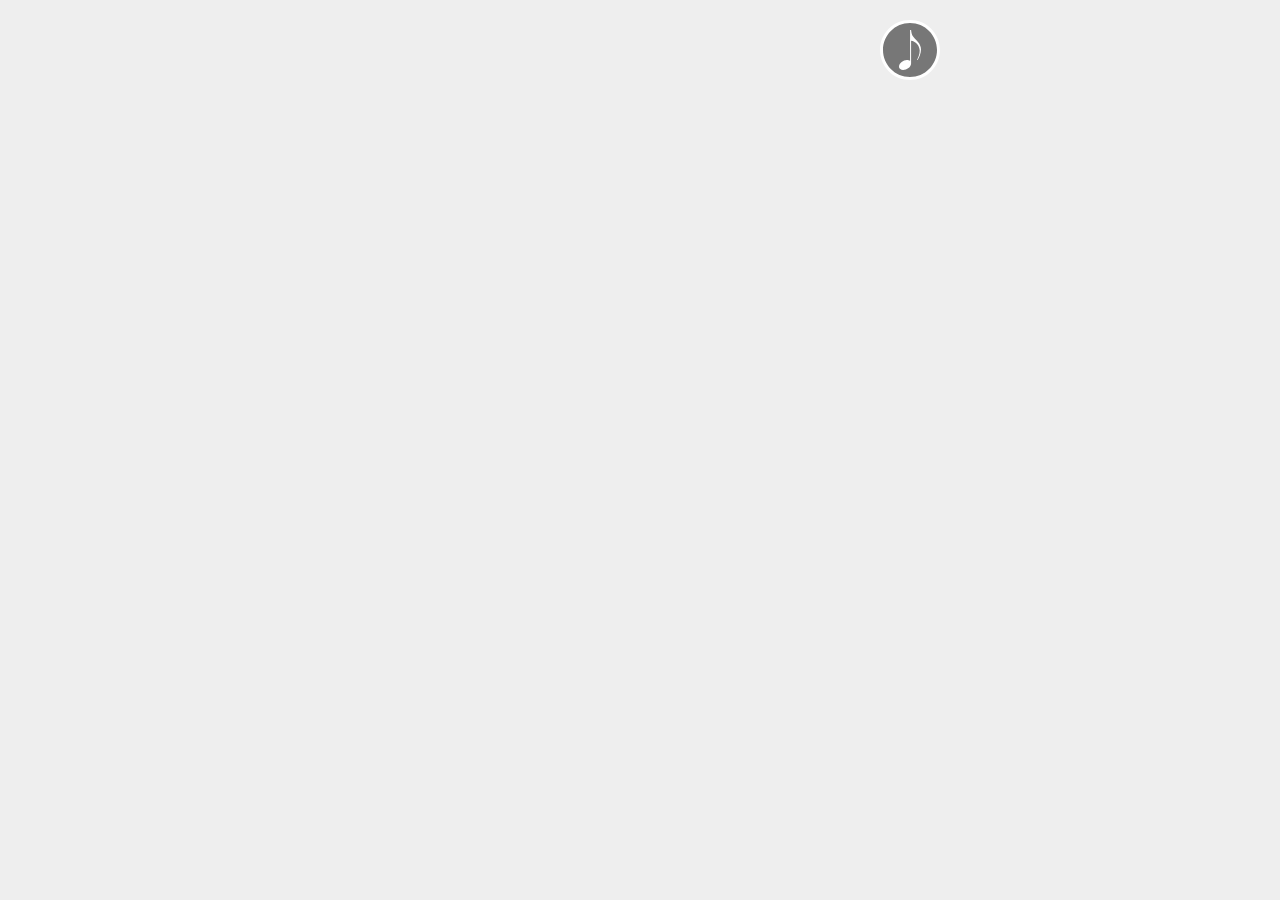
<file: 移动端.html>
<!DOCTYPE html>
<html lang="en">
<head>
    <meta charset="UTF-8">
    <meta name="viewport"
          content="width=device-width, user-scalable=no, initial-scale=1.0, maximum-scale=1.0, minimum-scale=1.0">
    <title>张秀强移动端简历</title>
    <link rel="stylesheet" type="text/css" charset="utf-8" href="css/reset.min.css">
    <link charset="utf-8" type="text/css" rel="stylesheet" href="css/swiper.min.css"/>
    <link charset="utf-8" type="text/css" rel="stylesheet" href="css/jianli.css"/>
</head>
<body>
<section class="main" id="main">
    <div class="music" id="music">
        <audio id="musicAudio" src="js/beyond.mp3" preload="none" loop></audio>
    </div>
    <div class="swiper-container">
        <div class="swiper-wrapper">
            <div class="swiper-slide slide1">
                <img class="picture1" src="img/1.jpg" alt="">
                <div class="con">
                    <img class="picture2" src="img/2.png" alt="">
                    <img class="picture3" src="img/3.png" alt="">
                    <img class="picture4" src="img/4.png" alt="">
                    <img class="picture5" src="img/5.png" alt="">
                    <img class="picture6" src="img/6.png" alt="">
                    <img class="picture_1" src="img/ge.png" alt="">
                    <img class="picture_2" src="img/ren.png" alt="">
                    <img class="picture_3" src="img/jian.png" alt="">
                    <img class="picture_4" src="img/li.png" alt="">
                    <div class="bottom">
                        <div class="bot">
                            <div class="pre">
                                <div class="pre1"></div>
                                <div class="pre2"></div>
                            </div>
                        </div>
                    </div>
                </div>
            </div>
            <div class="swiper-slide">
                <div class="con2">
                    <div class="num1"></div>
                    <ul class="area">
                        <li class="num2">
                            <p>基本信息</p>
                            <p>essential information</p>
                            <p>姓名：张秀强</p>
                            <p>性别：男</p>
                            <p>年龄：23岁</p>
                            <p>手机：13511034063</p>
                            <p>QQ：729195463</p>
                            <p>地址：北京市昌平区</p>
                            <img class="picture_5" src="img/7.png" alt="">
                            <img class="picture_6" src="img/8.png" alt="">
                        </li>
                    </ul>
                    <div class="bottom">
                        <div class="bot">
                            <div class="pre">
                                <div class="pre1"></div>
                                <div class="pre2"></div>
                            </div>
                        </div>
                    </div>
                </div>
            </div>
            <div class="swiper-slide">
                <div class="con3">
                    <img src="img/2.png" alt="">
                    <div class="box">
                        <p>求职意向</p>
                        <span>job intension</span>
                        <img src="img/8.png" alt="">
                    </div>
                    <div class="svg">
                        <svg xmlns="http://www.w3.org/2000/svg"  version="1.1" id="4160313055" x="0px" y="0px" width="100%" height="100%" viewBox="0 0 500 500.008" enable-background="new 0 0 500 500.008" xml:space="preserve" preserveAspectRatio="none" class="element svg-element">
<path id="db" fill="#08A1EF" d="M500,250c-138.069,0-250,111.933-250,250.008C250,361.935,138.071,250,0,250  c138.064,0,250-111.928,250-250C250,138.073,361.931,250,500,250z" style="fill: rgb(3, 3, 3);"></path>
</svg>
                        <svg xmlns="http://www.w3.org/2000/svg"  version="1.1" id="4160313055" x="0px" y="0px" width="100%" height="100%" viewBox="0 0 500 500.008" enable-background="new 0 0 500 500.008" xml:space="preserve" preserveAspectRatio="none" class="element svg-element">
<path id="db" fill="#08A1EF" d="M500,250c-138.069,0-250,111.933-250,250.008C250,361.935,138.071,250,0,250  c138.064,0,250-111.928,250-250C250,138.073,361.931,250,500,250z" style="fill: rgb(3, 3, 3);"></path>
</svg>
                        <svg xmlns="http://www.w3.org/2000/svg" version="1.1" id="4160313055" x="0px" y="0px" width="100%" height="100%" viewBox="0 0 500 500.008" enable-background="new 0 0 500 500.008" xml:space="preserve" preserveAspectRatio="none" class="element svg-element">
<path id="db" fill="#08A1EF" d="M500,250c-138.069,0-250,111.933-250,250.008C250,361.935,138.071,250,0,250  c138.064,0,250-111.928,250-250C250,138.073,361.931,250,500,250z" style="fill: rgb(3, 3, 3);"></path>
</svg>               <div class="long" ></div>
                        <div class="cont">
                            <h2>web前端开发</h2>
                            <h2>全栈工程师</h2>
                            <img class="picture_a" src="img/11.png" alt="">
                            <img class="picture_b" src="img/11.png" alt="">
                        </div>
                    </div>
                    <div class="bottom">
                        <div class="bot">
                            <div class="pre">
                                <div class="pre1"></div>
                                <div class="pre2"></div>
                            </div>
                        </div>
                    </div>
                </div>
            </div>
            <div class="swiper-slide">
                <div class="con4">
                    <div class="box2">
                        <div class="son1">
                            <span>掌握技能</span>
                            <img class="picture1_c" src="img/9.png" alt="">
                            <img class="picture1_d" src="img/10.png" alt="">
                        </div>
                        <div class="skill">
                         <span>熟练运用angularJS处理移动端的模块开发、
                                模块组件化、
                                了解双绑的背后实现、
                                熟练的指令编写</span>
                            <span>
                                深刻理解Web标准
                                        熟练运用html标签
                                熟悉xml及xhtml标记语言
                                    掌握html5如SVG，localstorage新特性
                            </span>
                            <span>熟练运用css及css3新属性
                              注重浏览器兼容性
                            掌握bootstrap框架及源码的实现
                            掌握css预编译器Less及Sass</span>
                            <span>掌握jQuery
掌握原生JS的编程，以及node
注重JavaScript性能优化</span>
                        </div>
                        <div class="bottom">
                            <div class="bot">
                                <div class="pre">
                                    <div class="pre1"></div>
                                    <div class="pre2"></div>
                                </div>
                            </div>
                        </div>
                    </div>
                </div>
            </div>
            <div class="swiper-slide">
                <div class="con5">
                    <div class="son2" >
                       <span>自我评价 </span>
                        <p>self-assessment</p>
                        <img class="picture_e" src="img/9.png" alt="">
                        <img class="picture_f" src="img/12.png" alt="">
                        <div class="chlid">
                            <img src="img/111.png" alt="">
                            <img src="img/111.png" alt="">
                            <img src="img/111.png" alt="">
                            <img src="img/111.png" alt="">
                            <img src="img/111.png" alt="">
                        </div>
                        <div class="child2">
                            <div>开朗</div>
                            <div>热心</div>
                            <div>反应快</div>
                            <div>学习能力强</div>
                            <div>能吃苦</div>
                        </div>
                    </div>
                    <div class="bottom">
                        <div class="bot">
                            <div class="pre">
                                <div class="pre1"></div>
                                <div class="pre2"></div>
                            </div>
                        </div>
                    </div>
                </div>
            </div>
            <div class="swiper-slide">
                <div class="con6">
                    <div class="son3">
                        <div class="child3">
                       <div class="shua"></div>
                        <span>如果您需要我、请以以下方式联系</span>
                        </div>
                        <div class="child4">
                            <div>

                            </div>
                          <p> QQ/微信:729195463</p>
                            <p>TEL:13511034063</p>
                                <p>欢迎收看</p>
                                  <p>谢谢</p>
                        </div>
                        <div class="bottom">
                            <div class="bot">
                                <div class="pre">
                                    <div class="pre1"></div>
                                    <div class="pre2"></div>
                                </div>
                            </div>
                        </div>
                    </div>
                </div>
            </div>
        </div>
    </div>
</section>
<script charset="utf-8" type="text/javascript" src="js/swiper.min.js"></script>
<script charset="utf-8" type="text/javascript" src="js/jianli.js"></script>
</body>
</html>
</file>
<file: css/jianli.css>
html,
body {
    width: 100%;
    height: 100%;
    background: #EEE;
    overflow: hidden;
}

html {
    font-size: 100px;
}

.swiper-container,
.swiper-wrapper,
.swiper-slide {
    width: 100%;
    height: 100%;
}

.main {
    position: relative;
    margin: 0 auto;
    width: 100%;
    height: 100%;
    overflow: hidden;
}

.music {
    /*display: none;*/
    position: absolute;
    top: .2rem;
    right: .2rem;
    z-index: 1000;
    width: .6rem;
    height: .6rem;
    background: url("../img/normalmusic.svg") no-repeat;
    background-size: 100% 100%;
}

.music audio {
    display: none;
}

.music.move {
    -webkit-animation: musicMove .5s linear 0s infinite both;
    animation: musicMove .5s linear 0s infinite both;
}


.main .swiper-container .swiper-wrapper .slide1 img {
    position: absolute;
    opacity: 0;
}

.main .swiper-container .swiper-wrapper .swiper-slide {
    position: relative;
}

.main .swiper-container .swiper-wrapper .swiper-slide .picture1 {
    width: 100%;
    height: 100%;
    position: absolute;
    z-index: 1;
    left: 0;
    top: 0;
}

.main .swiper-container .swiper-wrapper .swiper-slide .con {
    position: absolute;
    top: 0.82rem;
    left: 0;
    z-index: 3;
    width: 100%;
    height: 85.2%;
}

.main .swiper-container .swiper-wrapper .swiper-slide .con .picture2 {
    width: 100%;
    height: 100%;
}

.main .swiper-container .swiper-wrapper .swiper-slide .con .picture3 {
    position: absolute;
    width: 2.32rem;
    height: 5.04rem;
    left: -0.15rem;
    top: 1.06rem;
}

.main .swiper-container .swiper-wrapper .swiper-slide .con .picture4 {
    position: absolute;
    width: 2.02rem;
    height: 4.4rem;
    top: 1.2rem;
    left: 1.5rem;
}

.main .swiper-container .swiper-wrapper .swiper-slide .con .picture5 {
    position: absolute;
    width: 2.24rem;
    height: 4.86rem;
    top: 2rem;
    left: 2.8rem;
}

.main .swiper-container .swiper-wrapper .swiper-slide .con .picture6 {
    position: absolute;
    width: 2.08rem;
    height: 4.32rem;
    left: 4.4rem;
    top: 1.5rem;
}

.main .swiper-container .swiper-wrapper .swiper-slide .con .picture_1 {
    position: absolute;
    width: 0.92rem;
    height: 0.74rem;
    top: 2.7rem;
    left: 1rem;
}

.main .swiper-container .swiper-wrapper .swiper-slide .con .picture_2 {
    position: absolute;
    width: 0.84rem;
    height: 0.52rem;
    top: 3.6rem;
    left: 1.8rem;
}

.main .swiper-container .swiper-wrapper .swiper-slide .con .picture_3 {
    position: absolute;
    width: 0.68rem;
    height: 0.72rem;
    top: 3.3rem;
    left: 3.3rem;
}

.main .swiper-container .swiper-wrapper .swiper-slide .con .picture_4 {
    position: absolute;
    width: 0.8rem;
    height: 0.64rem;
    top: 4rem;
    left: 4.4rem;
}

.main .swiper-container .swiper-wrapper .swiper-slide .pre2, .pre1 {
    width: 0.28rem;
    height: 0.1rem;
    position: absolute;
    box-shadow: 0.02rem -0.02rem 0.02rem #646464;
    z-index: 50;
    border-radius: 2px;
    background-color: #fff;

}

.main .swiper-container .swiper-wrapper .swiper-slide .pre1 {
    left: 0.02rem;
    -webkit-transform: rotate(130deg);
    transform: rotate(130deg);
}

.main .swiper-container .swiper-wrapper .swiper-slide .con .bottom {
    opacity: 0;
    bottom: -0.4rem;
    position: absolute;
    width: 0.48rem;
    height: 0.28rem;
    left: 50%;
}

.main .swiper-container .swiper-wrapper .swiper-slide .pre2 {
    left: 0.12rem;
    -webkit-transform: rotate(50deg);
    transform: rotate(50deg);
}

.main .swiper-container .swiper-wrapper .swiper-slide .con2 {
    width: 100%;
    height: 100%;
    background-image: url("../img/1.jpg");
    background-size: 100% 100%;
    position: relative;
    overflow: hidden;
}

.main .swiper-container .swiper-wrapper .swiper-slide .con2 .area {
    margin-top: 0.8rem;
    top: 0;
    position: absolute;
    width: 6.4rem;
    height: 8.52%;
    /*background: red;*/
}

.main .swiper-container .swiper-wrapper .swiper-slide .con2 .num1{
    width: 100%;
    height: 85.2%;
    background: url(../img/2.png) no-repeat;
    background-size: 100% 100%;
    position: absolute;
    top: 0.82rem;
}

.main .swiper-container .swiper-wrapper .swiper-slide .con2 .area > li {
    color: #676767;
    line-height: 1;
    position: absolute;
    /* background: 0 0; */
    list-style: none !important;
    margin: 0 !important;
    padding: 0;
    -webkit-transition: padding .5s;
    -moz-transition: padding .5s;
    transition: padding .5s;
    min-height: 1px;
    min-width: 1px;
    width: 100%;
    -webkit-user-select: none;
}

.main .swiper-container .swiper-wrapper .swiper-slide .con2 .area .num2 {
    top: 1rem;
    left: 1.28rem;
    z-index: 5;
    opacity: 1;
    font-size: 0.32rem;
    color: rgb(103, 103, 103);
    transform: none;
    text-align: left;
    line-height: 1;
    box-shadow: rgba(0, 0, 0, 0.498039) 0 0 0;
    animation: fadeIn 1s ease 0.2s 1 both;
}

.main .swiper-container .swiper-wrapper .swiper-slide .con2 .area .num2 p {
    padding: 0.2rem;
}

.main .swiper-container .swiper-wrapper .swiper-slide .con2 .area .num2 p:nth-child(1) {
    font-size: 0.48rem;
    cursor: default;
    width: 3.08rem;
    height: 0.76rem;
    line-height: 0.76rem;
}

.main .swiper-container .swiper-wrapper .swiper-slide .con2 .area .num2 p:nth-child(2) {
    font-size: 0.24rem;
    cursor: default;
    width: 3.08rem;
    height: 0.76rem;
    padding: 0;
}

.main .swiper-container .swiper-wrapper .swiper-slide .con2 .area .num2 .picture_5 {
    width: 3.8rem;
    height: 2rem;
    top: -1rem;
    left: -1rem;
    position: absolute;
}

.main .swiper-container .swiper-wrapper .swiper-slide .con2 .area .num2 .picture_6 {
    width: 3.8rem;
    height: 2rem;
    bottom: -1rem;
    left: 0.5rem;
    position: absolute;
}

.main .swiper-container .swiper-wrapper .swiper-slide .con2 {
    opacity: 0;
}

.main .swiper-container .swiper-wrapper .swiper-slide .con2 .bottom {
    opacity: 0;
    bottom: 0.4rem;
    position: absolute;
    width: 0.48rem;
    height: 0.28rem;
    left: 50%;
}

.main .swiper-container .swiper-wrapper .swiper-slide .con3 {
    width: 100%;
    height: 100%;
    background: url("../img/1.jpg") no-repeat;
    background-size: 100% 100%;
    position: relative;
    color: rgb(103, 103, 103);
    opacity: 0;
}

.main .swiper-container .swiper-wrapper .swiper-slide .con3 > img {
    width: 100%;
    height: 85.5%;
    margin-top: 9.5%;
}

.main .swiper-container .swiper-wrapper .swiper-slide .con3 .box,.svg{
    position: absolute;
    left: 1.3rem;
    top: 0.82rem;
}

.main .swiper-container .swiper-wrapper .swiper-slide .con3 > div p {
    font-size: 0.48rem;
    cursor: default;
    width: 3.08rem;
    height: 0.76rem;
}

.main .swiper-container .swiper-wrapper .swiper-slide .con3 > div span {
    left: 1.5rem;
    font-size: 0.30rem;
}
.main .swiper-container .swiper-wrapper .swiper-slide .con3 .bottom {
    opacity: 0;
    bottom: 0.4rem;
    position: absolute;
    width: 0.48rem;
    height: 0.28rem;
    left: 50%;
}
.main .swiper-container .swiper-wrapper .swiper-slide .con3 > div img {
    position: absolute;
    left: 0;
    top: 9.5%;
    width: 2.96rem;
    height: 1.68rem;
}

.main .swiper-container .swiper-wrapper .swiper-slide .con3 .svg {
    padding: 30% 0;
    /*margin-bottom: 50%;*/
}

.main .swiper-container .swiper-wrapper .swiper-slide .con3 svg {
    margin: 1rem 0;
    width: 0.72rem;
    height: 0.72rem;
    display: block;
}

.main .swiper-container .swiper-wrapper .swiper-slide .con3 .svg .long {
    position: absolute;
    top: 30%;
    left: 0.35rem;
    width: 0.03rem;
    height: 4.5rem;
    background: rgba(3, 3, 3, 1);
}

.main .swiper-container .swiper-wrapper .swiper-slide .con3 .svg .cont h2:nth-child(1) {
    width: 3.84rem;
    color: #fff;
    position: absolute;
    top: 40%;
    left: 2rem;
    z-index: 10;
}

.main .swiper-container .swiper-wrapper .swiper-slide .con3 .svg .cont h2:nth-child(2) {
    width: 3.84rem;
    color: #fff;
    position: absolute;
    top: 57%;
    left: 2rem;
    z-index: 10;
}

.main .swiper-container .swiper-wrapper .swiper-slide .con3 .svg .cont .picture_a {
    position: absolute;
    top: 37%;
    left: 1rem;
    width: 3rem;
    height: 1rem;
}

.main .swiper-container .swiper-wrapper .swiper-slide .con3 .svg .cont .picture_b {
    position: absolute;
    top: 54%;
    left: 1rem;
    width: 3rem;
    height: 1rem;
}

.main .swiper-container .swiper-wrapper .swiper-slide .con4 {
    width: 100%;
    height: 100%;
    background: url("../img/1.jpg");
    background-size: 100% 100%;
    overflow: hidden;
}

.main .swiper-container .swiper-wrapper .swiper-slide .con4 .box2 {
    width: 100%;
    height: 85.2%;
    margin-top: 0.82rem;
    background: url("../img/2.png");
    background-size: 100% 100%;
}
.main .swiper-container .swiper-wrapper .swiper-slide .con4 .box2 .bottom {
    opacity: 0;
    bottom: 0.4rem;
    position: absolute;
    width: 0.48rem;
    height: 0.28rem;
    left: 50%;
}
.main .swiper-container .swiper-wrapper .swiper-slide .con4 .box2 .son1 {
    width: 100%;
    height: 2.32rem;
    position: relative;
}

.main .swiper-container .swiper-wrapper .swiper-slide .con4 .box2 .son1 .picture1_c {
    position: absolute;
    width: 1.68rem;
    height: 2.32rem;
    margin-left: 2.57rem;
    top: 0;
    z-index: 39;
    display: block;
}

.main .swiper-container .swiper-wrapper .swiper-slide .con4 .box2 .son1 .picture1_d {
    position: absolute;
    width: 3.48rem;
    height: 0.46rem;
    left: 0.55rem;
    top: 1.16rem;
    z-index: 40;
    display: block;
}

.main .swiper-container .swiper-wrapper .swiper-slide .con4 .box2 .son1 span {
    position: absolute;
    font-size: 0.48rem;
    color: rgb(103, 103, 103);
    width: 2.78rem;
    height: 0.74rem;
    left: 0.7rem;
    top: 0.46rem;
}

.main .swiper-container .swiper-wrapper .swiper-slide .con4 .box2 .skill {
    width: 80%;
    height: 50%;
    margin: 10% auto;
    padding: 5px 20px;
    text-align: center;
}

.main .swiper-container .swiper-wrapper .swiper-slide .con4 .box2 .skill span {
    font-size: 0.28rem;
    display: block;
    margin-top: 0.2rem;
    border: 1px solid #000;
    padding: 3px;
    color: rgb(103, 103, 103);
}

.main .swiper-container .swiper-wrapper .swiper-slide .con4 {
    opacity: 0;
}

.main .swiper-container .swiper-wrapper .swiper-slide .con5 {
    width: 100%;
    height: 100%;
    background: url(../img/1.jpg) no-repeat;
    background-size: 100% 100%;
    overflow: hidden;
}

.main .swiper-container .swiper-wrapper .swiper-slide .con5 .son2 {
    width: 100%;
    height: 85.2%;
    margin-top: 0.82rem;
    background: url("../img/2.png") no-repeat;
    background-size: 100% 100%;
}

.main .swiper-container .swiper-wrapper .swiper-slide .con5 .son2 span {
    position: absolute;
    width: 2.8rem;
    height: 0.76rem;
    left: 2rem;
    top: 2.24rem;
    color: rgb(103, 103, 103);
    font-size: 0.48rem;
    display: block;
}
.main .swiper-container .swiper-wrapper .swiper-slide .con5 .son2  p{
    position: absolute;
    width: 2.8rem;
    height: 0.24rem;
    left: 2rem;
    top: 2.9rem;
    color: rgb(103, 103, 103);
    font-size: 0.24rem;
    display: block;
}
.main .swiper-container .swiper-wrapper .swiper-slide .con5 .son2 .picture_e{
    position: absolute;
    width: 1.68rem;
    height: 2.32rem;
    left: 0.32rem;
    top: 1rem;
    z-index: 17;
    display: block;
}
.main .swiper-container .swiper-wrapper .swiper-slide .con5 .son2 .picture_f{
    position: absolute;
    width: 3.02rem;
    height: 1.56rem;
    left: 1.1rem;
    top:1.7rem;
    z-index: 18;
    display: block;
}
.main .swiper-container .swiper-wrapper .swiper-slide .con5 .son2 .chlid img:nth-child(1){
    position: absolute;
    width:1.66rem;
    height: 1.54rem;
    left: 0.68rem;
    top: 3.82rem;
    display: block;
}
.main .swiper-container .swiper-wrapper .swiper-slide .con5 .son2 .chlid img:nth-child(2){
    position: absolute;
    width:1.36rem;
    height: 1.28rem;
    left: 2.06rem;
    top: 5.2rem;
    display: block;

}
.main .swiper-container .swiper-wrapper .swiper-slide .con5 .son2 .chlid img:nth-child(3){
    position: absolute;
    width:1.9rem;
    height: 1.78rem;
    left: 3.7rem;
    top: 3.5rem;
    display: block;

}
.main .swiper-container .swiper-wrapper .swiper-slide .con5 .son2 .chlid img:nth-child(4){
    position: absolute;
    width:2.86rem;
    height: 2.68rem;
    left:0.82rem;
    top:6.5rem;
    display: block;
}
.main .swiper-container .swiper-wrapper .swiper-slide .con5 .son2 .chlid img:nth-child(5){
    position: absolute;
    width:2.44rem;
    height: 2.26rem;
    left:3.66rem;
    top:6rem;
    display: block;
}
.main .swiper-container .swiper-wrapper .swiper-slide .con5 .son2 .child2  div:nth-child(1){
    position: absolute;
    width:1.66rem;
    height: 1.54rem;
    left: 0.68rem;
    top: 3.82rem;
    font-size: 0.3rem;
    color: #fff;
    text-align: center;
    line-height: 1.54rem;
    display: block;
}
.main .swiper-container .swiper-wrapper .swiper-slide .con5 .son2 .child2  div:nth-child(2){
    position: absolute;
    width:1.36rem;
    height: 1.28rem;
    left: 2.06rem;
    top: 5.2rem;
    display: block;
    font-size: 0.3rem;
    color: #fff;
    text-align: center;
    line-height: 1.28rem;
}
.main .swiper-container .swiper-wrapper .swiper-slide .con5 .son2 .child2  div:nth-child(3){
    position: absolute;
    width:1.9rem;
    height: 1.78rem;
    left: 3.7rem;
    top: 3.5rem;
    font-size: 0.3rem;
    color: #fff;
    text-align: center;
    line-height: 1.78rem;
    display: block;
}
.main .swiper-container .swiper-wrapper .swiper-slide .con5 .son2 .child2  div:nth-child(4){
    position: absolute;
    width:2.86rem;
    height: 2.68rem;
    left:0.82rem;
    top:6.5rem;
    font-size: 0.3rem;
    color: #fff;
    text-align: center;
    line-height: 2.68rem;
    display: block;
}
.main .swiper-container .swiper-wrapper .swiper-slide .con5 .son2 .child2  div:nth-child(5){
    position: absolute;
    width:2.44rem;
    height: 2.26rem;
    left:3.66rem;
    top:6rem;
    font-size: 0.3rem;
    color: #fff;
    text-align: center;
    line-height: 2.26rem;
    display: block;
}
.main .swiper-container .swiper-wrapper .swiper-slide .con5 .bottom {
    opacity: 0;
    bottom: 0.4rem;
    position: absolute;
    width: 0.48rem;
    height: 0.28rem;
    left: 50%;
}
.main .swiper-container .swiper-wrapper .swiper-slide .con5{
    opacity: 0;
}
.main .swiper-container .swiper-wrapper .swiper-slide .con6{
    width: 100%;
    height: 100%;
    background: url("../img/1.jpg") no-repeat;
    background-size: 100%  100%;
    overflow: hidden;
    opacity: 0;
}
.main .swiper-container .swiper-wrapper .swiper-slide .con6 .son3{
    position: absolute;
    width: 100%;
    height: 85.2%;
    margin-top: 0.82rem;
    background: url("../img/2.png");
    background-size: 100% 100%;
}
.main .swiper-container .swiper-wrapper .swiper-slide .con6 .son3 .child3  .shua{
    margin: 0  auto  0.3rem;
    width:3rem;
    height: 3rem;
     border-radius: 50%;
    display: block;
    background:  url("../img/888.jpg") no-repeat;
    background-size: 138% 144%;
    background-position: -0.4rem 0rem;
}
.main .swiper-container .swiper-wrapper .swiper-slide .con6 .son3 .child3 span{
    font-size: 0.3rem;
    display: block;
    width: 100%;
    text-align: center;
    color: rgb(103, 103, 103);
}
.main .swiper-container .swiper-wrapper .swiper-slide .con6 .son3 .child4 div{
    width: 2.3rem;
    height: 2.3rem;
    margin: 0.3rem auto 0.3rem;
    background: url("../img/qq.png") no-repeat;
    background-size: 100% 100%;

}
.main .swiper-container .swiper-wrapper .swiper-slide .con6 .son3 .child4 {
    color: rgb(103, 103, 103);
    font-size: 0.3rem;
    text-align: center;

}
.main .swiper-container .swiper-wrapper .swiper-slide .con6 .bottom {
    opacity: 0;
    bottom: -0.4rem;
    position: absolute;
    width: 0.48rem;
    height: 0.28rem;
    left: 50%;
}









#page6  .con6{
    opacity: 1;
}
#page6 .con6 .son3 .child3  .shua{
    -webkit-animation: bounceIn 2s ease 1.4s  both;
    animation:bounceIn 2s ease 1.4s  both;

}
#page6 .con6 .son3 .child3 span{
    -webkit-animation: fadeInUp 1s ease 2.4s 1 both;
    animation: fadeInUp 1s ease 2.4s 1 both;
}
#page6 .con6 .son3 .child4 div{
    -webkit-animation: zoomIn 2s linear 2.6s both;
    animation: zoomIn 2s linear 2s both;
}
#page6 .con6 .son3 .child4 p{
    -webkit-animation: lightSpeed 2s 3.5s both;
    animation: lightSpeed 2s 3.5s both;
}

#page1 > img {
    -webkit-animation: bounceInLeft 2s linear 0s both;
    animation: bounceInLeft 2s linear 0s both;
}

#page1 .con img:nth-child(1) {
    -webkit-animation: bounceInRight 2s linear 0s both;
    animation: bounceInRight 2s linear 0s both;
}

#page1 .con img:nth-child(2) {
    -webkit-animation: bounceInUp 1s linear 2s both;
    animation: bounceInUp 1s linear 2s both;
}

#page1 .con img:nth-child(3) {
    -webkit-animation: bounceInDown 1s linear 2s both;
    animation: bounceInDown 1s linear 2s both;
}

#page1 .con img:nth-child(4) {
    -webkit-animation: bounceInUp 1s linear 2s both;
    animation: bounceInUp 1s linear 2s both;
}

#page1 .con img:nth-child(5) {
    -webkit-animation: bounceInDown 1s linear 2s both;
    animation: bounceInDown 1s linear 2s both;
}

#page1 .con img:nth-child(6) {
    -webkit-animation: zoomIn 2s linear 2.3s both;
    animation: zoomIn 2s linear 2.3s both;
}

#page1 .con img:nth-child(7) {
    -webkit-animation: zoomIn 2s linear 2.4s both;
    animation: zoomIn 2s linear 2.4s both;
}

#page1 .con img:nth-child(8) {
    -webkit-animation: zoomIn 2s linear 2.5s both;
    animation: zoomIn 2s linear 2.5s both;
}

#page1 .con img:nth-child(9) {
    -webkit-animation: zoomIn 2s linear 2.6s both;
    animation: zoomIn 2s linear 2.6s both;
}

#page1 .bottom {
    -webkit-animation: move 3s both;
    animation: move 3s both;
}

#page1 .con .bottom .bot {
    -webkit-animation: start 2s infinite;
    animation: start 2s infinite;
}

#page2 .con2 {
    opacity: 1;
}

#page2 .con2 .picture_5 {
    -webkit-animation: lightSpeed 1s both;
    animation: lightSpeed 1s both;
}

#page2 .con2 .picture_6 {
    -webkit-animation: lightSpeedIn 1s both;
    animation: lightSpeedIn 1s both;
}

#page2 .con2 .num2 p:nth-child(1) {
    -webkit-animation: rubberBand 1s 1s both;
    animation: rubberBand 1s 1s both;
}

#page2 .con2 .num2 p:nth-child(3) {
    -webkit-animation: bounceInLeft 2s 1s both;
    animation: bounceInLeft 2s 1s both;
}

#page2 .con2 .num2 p:nth-child(4) {
    -webkit-animation: bounceInLeft 2s 1.4s both;
    animation: bounceInLeft 2s 1.4s both;
}

#page2 .con2 .num2 p:nth-child(5) {
    -webkit-animation: bounceInLeft 2s 1.8s both;
    animation: bounceInLeft 2s 1.8s both;
}

#page2 .con2 .num2 p:nth-child(6) {
    -webkit-animation: bounceInLeft 2s 2.2s both;
    animation: bounceInLeft 2s 2.2s both;
}

#page2 .con2 .num2 p:nth-child(7) {
    -webkit-animation: bounceInLeft 2s 2.6s both;
    animation: bounceInLeft 2s 2.6s both;
}

#page2 .con2 .num2 p:nth-child(8) {
    -webkit-animation: bounceInLeft 2s 3s both;
    animation: bounceInLeft 2s 3s both;
}

#page2 .bottom {
    -webkit-animation: move 3s both;
    animation: move 3s both;
}

#page2 .con2 .bottom .bot {
    -webkit-animation: start 2s infinite;
    animation: start 2s infinite;
}

#page3 .con3 .box p {
    -webkit-animation: bounceInLeft 1s 0.1s both;
    animation: bounceInLeft 1s 0.1s both;
}

#page3 .con3 .box img {
    -webkit-animation: lightSpeed 1s 0.1s both;
    animation: lightSpeed 1s 0.1s both;
}

#page3 .con3 {
    opacity: 1;
}

#page3 .svg svg {
    -webkit-animation: zoomIn 1s 0.1s both;
    animation: zoomIn 1s 0.1s both;
}

#page3 .svg .long {
    -webkit-animation: bounceInUp 2s 1.1s both;
    animation: bounceInUp 2s linear 1.1s both;
}

#page3 .svg .cont .picture_a {
    -webkit-animation: lightSpeed 2s 1s both;
    animation: lightSpeed 2s 1s both;
}

#page3 .svg .cont .picture_b {
    -webkit-animation: lightSpeed 2s 1.5s both;
    animation: lightSpeed 2s 1.5s both;
}

#page3 .svg .cont h2:nth-child(1) {
    -webkit-animation: lightSpeed 2s 1s both;
    animation: lightSpeed 2s 1s both;
}

#page3 .svg .cont h2:nth-child(2) {
    -webkit-animation: lightSpeed 2s 1.5s both;
    animation: lightSpeed 2s 1.5s both;
}
#page3 .bottom {
    -webkit-animation: move 3s both;
    animation: move 3s both;
}

#page3 .con3 .bottom .bot {
    -webkit-animation: start 2s infinite;
    animation: start 2s infinite;
}
#page4 .con4 {
    opacity: 1;
}

#page4 .con4 .picture1_c {
    -webkit-animation: bounceInRight 1s 0.1s both;
    animation: bounceInRight 1s 0.1s both;
}

#page4 .con4 .picture1_d {
    -webkit-animation: bounceInUp 1s 0.1s both;
    animation: bounceInUp 1s 0.1s both;
}

#page4 .con4 .son1 span {
    -webkit-animation: rollIn 1.5s 1s both;
    animation: rollIn 1.5s 1s both;
}

#page4 .con4 .skill span:nth-child(1) {
    -webkit-animation: zoomInDown 2.5s 0s both;
    animation: zoomInDown 2.5s 0s both;
}

#page4 .con4 .skill span:nth-child(2) {
    -webkit-animation: zoomInRight 2.5s 1s both;
    animation: zoomInRight 2.5s 1s both;
}

#page4 .con4 .skill span:nth-child(3) {
    -webkit-animation: zoomInLeft 2.5s 2s both;
    animation: zoomInLeft 2.5s 2s both;
}
#page4 .con4 .skill span:nth-child(4) {
    -webkit-animation: zoomInUp 2.5s 3s both;
    animation: zoomInUp 2.5s 3s both;
}
#page4 .bottom {
    -webkit-animation: move 3s both;
    animation: move 3s both;
}
#page4 .con4 .bottom .bot {
    -webkit-animation: start 2s infinite;
    animation: start 2s infinite;
}
#page5 .bottom {
    -webkit-animation: move 3s both;
    animation: move 3s both;
}
#page5 .con5 .bottom .bot {
    -webkit-animation: start 2s infinite;
    animation: start 2s infinite;
}
#page5 .con5 span{
    -webkit-animation: fadeInUp 1s ease 0.4s 1 both;;
    animation: fadeInUp 1s ease 0.4s 1 both;;
}
#page5 .con5 p{
    -webkit-animation: fadeInUp 1s ease 0.4s 1 both;;
    animation: fadeInUp 1s ease 0.4s 1 both;;
}
#page5 .con5 .picture_e{
    -webkit-animation: bounceInLeft 1s  both;;
    animation: bounceInLeft 1s  both;;
}
#page5 .con5 .picture_f{
    -webkit-animation: bounceInRight 1s 0s  both;;
    animation: bounceInRight 1s 0s both;
}
#page5 .con5 .chlid img:nth-child(1){
    -webkit-animation: bounceIn 2s ease 0.9s infinite both;
    animation:bounceIn 2s ease 0.9s infinite both;
}
#page5 .con5 .chlid img:nth-child(2){
    -webkit-animation: bounceIn 2s ease 0.8s infinite both;
    animation:bounceIn 2s ease 0.8s infinite both;
}
#page5 .con5 .chlid img:nth-child(3){
    -webkit-animation: bounceIn 2s ease 1.2s infinite both;
    animation:bounceIn 2s ease 1.2s infinite both;
}
#page5 .con5 .chlid img:nth-child(4){
    -webkit-animation: bounceIn 2s ease 1.6s infinite both;
    animation:bounceIn 2s ease 1.6s infinite both;
}
#page5 .con5 .chlid img:nth-child(5){
    -webkit-animation: bounceIn 2s ease 1.4s infinite both;
    animation:bounceIn 2s ease 1.4s infinite both;
}
#page5 .con5{
    opacity: 1;
}
#page5 .con5 .son2 .child2 div:nth-child(1){
    -webkit-animation: zoomIn 1s 1s both;
    animation: zoomIn 2s 1s both;
}
#page5 .con5 .son2 .child2 div:nth-child(2){
    -webkit-animation: zoomIn 1s 1s both;
    animation: zoomIn 2s 1s both;
}
#page5 .con5 .son2 .child2 div:nth-child(3){
    -webkit-animation: zoomIn 1s 1s both;
    animation: zoomIn 2s 1s both;
}
#page5 .con5 .son2 .child2 div:nth-child(4){
    -webkit-animation: zoomIn 1s 1s both;
    animation: zoomIn 2s 1s both;
}
#page5 .con5 .son2 .child2 div:nth-child(5){
    -webkit-animation: zoomIn 1s 1s both;
    animation: zoomIn 2s 1s both;
}
#page6 .bottom {
    -webkit-animation: move 3s both;
    animation: move 3s both;
}
#page6 .con6 .bottom .bot {
    -webkit-animation: start 2s infinite;
    animation: start 2s infinite;
}


















/*animation: bounceIn 2s ease 1.6s infinite both*/
@-webkit-keyframes musicMove {
    0% {
        -webkit-transform: rotate(0deg);
        transform: rotate(0deg);
    }

    100% {
        -webkit-transform: rotate(360deg);
        transform: rotate(360deg);
    }
}

@keyframes musicMove {
    0% {
        -webkit-transform: rotate(0deg);
        transform: rotate(0deg);
    }

    100% {
        -webkit-transform: rotate(360deg);
        transform: rotate(360deg);
    }
}

@-webkit-keyframes bounceIn {
    from, 20%, 40%, 60%, 80%, to {
        -webkit-animation-timing-function: cubic-bezier(0.215, 0.610, 0.355, 1.000);
        animation-timing-function: cubic-bezier(0.215, 0.610, 0.355, 1.000);
    }

    0% {
        opacity: 0;
        -webkit-transform: scale3d(.3, .3, .3);
        transform: scale3d(.3, .3, .3);
    }

    20% {
        -webkit-transform: scale3d(1.1, 1.1, 1.1);
        transform: scale3d(1.1, 1.1, 1.1);
    }

    40% {
        -webkit-transform: scale3d(.9, .9, .9);
        transform: scale3d(.9, .9, .9);
    }

    60% {
        opacity: 1;
        -webkit-transform: scale3d(1.03, 1.03, 1.03);
        transform: scale3d(1.03, 1.03, 1.03);
    }

    80% {
        -webkit-transform: scale3d(.97, .97, .97);
        transform: scale3d(.97, .97, .97);
    }

    to {
        opacity: 1;
        -webkit-transform: scale3d(1, 1, 1);
        transform: scale3d(1, 1, 1);
    }
}

@keyframes bounceIn {
    from, 20%, 40%, 60%, 80%, to {
        -webkit-animation-timing-function: cubic-bezier(0.215, 0.610, 0.355, 1.000);
        animation-timing-function: cubic-bezier(0.215, 0.610, 0.355, 1.000);
    }

    0% {
        opacity: 0;
        -webkit-transform: scale3d(.3, .3, .3);
        transform: scale3d(.3, .3, .3);
    }

    20% {
        -webkit-transform: scale3d(1.1, 1.1, 1.1);
        transform: scale3d(1.1, 1.1, 1.1);
    }

    40% {
        -webkit-transform: scale3d(.9, .9, .9);
        transform: scale3d(.9, .9, .9);
    }

    60% {
        opacity: 1;
        -webkit-transform: scale3d(1.03, 1.03, 1.03);
        transform: scale3d(1.03, 1.03, 1.03);
    }

    80% {
        -webkit-transform: scale3d(.97, .97, .97);
        transform: scale3d(.97, .97, .97);
    }

    to {
        opacity: 1;
        -webkit-transform: scale3d(1, 1, 1);
        transform: scale3d(1, 1, 1);
    }
}
@-webkit-keyframes zoomInDown {
    from {
        opacity: 0;
        -webkit-transform: scale3d(.1, .1, .1) translate3d(0, -1000px, 0);
        transform: scale3d(.1, .1, .1) translate3d(0, -1000px, 0);
        -webkit-animation-timing-function: cubic-bezier(0.550, 0.055, 0.675, 0.190);
        animation-timing-function: cubic-bezier(0.550, 0.055, 0.675, 0.190);
    }

    60% {
        opacity: 1;
        -webkit-transform: scale3d(.475, .475, .475) translate3d(0, 60px, 0);
        transform: scale3d(.475, .475, .475) translate3d(0, 60px, 0);
        -webkit-animation-timing-function: cubic-bezier(0.175, 0.885, 0.320, 1);
        animation-timing-function: cubic-bezier(0.175, 0.885, 0.320, 1);
    }
}

@keyframes zoomInDown {
    from {
        opacity: 0;
        -webkit-transform: scale3d(.1, .1, .1) translate3d(0, -1000px, 0);
        transform: scale3d(.1, .1, .1) translate3d(0, -1000px, 0);
        -webkit-animation-timing-function: cubic-bezier(0.550, 0.055, 0.675, 0.190);
        animation-timing-function: cubic-bezier(0.550, 0.055, 0.675, 0.190);
    }

    60% {
        opacity: 1;
        -webkit-transform: scale3d(.475, .475, .475) translate3d(0, 60px, 0);
        transform: scale3d(.475, .475, .475) translate3d(0, 60px, 0);
        -webkit-animation-timing-function: cubic-bezier(0.175, 0.885, 0.320, 1);
        animation-timing-function: cubic-bezier(0.175, 0.885, 0.320, 1);
    }
}
@-webkit-keyframes fadeInUp {
    from {
        opacity: 0;
        -webkit-transform: translate3d(0, 100%, 0);
        transform: translate3d(0, 100%, 0);
    }

    to {
        opacity: 1;
        -webkit-transform: none;
        transform: none;
    }
}

@keyframes fadeInUp {
    from {
        opacity: 0;
        -webkit-transform: translate3d(0, 100%, 0);
        transform: translate3d(0, 100%, 0);
    }

    to {
        opacity: 1;
        -webkit-transform: none;
        transform: none;
    }
}

@-webkit-keyframes zoomInUp {
    from {
        opacity: 0;
        -webkit-transform: scale3d(.1, .1, .1) translate3d(0, 1000px, 0);
        transform: scale3d(.1, .1, .1) translate3d(0, 1000px, 0);
        -webkit-animation-timing-function: cubic-bezier(0.550, 0.055, 0.675, 0.190);
        animation-timing-function: cubic-bezier(0.550, 0.055, 0.675, 0.190);
    }

    60% {
        opacity: 1;
        -webkit-transform: scale3d(.475, .475, .475) translate3d(0, -60px, 0);
        transform: scale3d(.475, .475, .475) translate3d(0, -60px, 0);
        -webkit-animation-timing-function: cubic-bezier(0.175, 0.885, 0.320, 1);
        animation-timing-function: cubic-bezier(0.175, 0.885, 0.320, 1);
    }
}

@keyframes zoomInUp {
    from {
        opacity: 0;
        -webkit-transform: scale3d(.1, .1, .1) translate3d(0, 1000px, 0);
        transform: scale3d(.1, .1, .1) translate3d(0, 1000px, 0);
        -webkit-animation-timing-function: cubic-bezier(0.550, 0.055, 0.675, 0.190);
        animation-timing-function: cubic-bezier(0.550, 0.055, 0.675, 0.190);
    }

    60% {
        opacity: 1;
        -webkit-transform: scale3d(.475, .475, .475) translate3d(0, -60px, 0);
        transform: scale3d(.475, .475, .475) translate3d(0, -60px, 0);
        -webkit-animation-timing-function: cubic-bezier(0.175, 0.885, 0.320, 1);
        animation-timing-function: cubic-bezier(0.175, 0.885, 0.320, 1);
    }
}

@-webkit-keyframes zoomInRight {
    from {
        opacity: 0;
        -webkit-transform: scale3d(.1, .1, .1) translate3d(1000px, 0, 0);
        transform: scale3d(.1, .1, .1) translate3d(1000px, 0, 0);
        -webkit-animation-timing-function: cubic-bezier(0.550, 0.055, 0.675, 0.190);
        animation-timing-function: cubic-bezier(0.550, 0.055, 0.675, 0.190);
    }

    60% {
        opacity: 1;
        -webkit-transform: scale3d(.475, .475, .475) translate3d(-10px, 0, 0);
        transform: scale3d(.475, .475, .475) translate3d(-10px, 0, 0);
        -webkit-animation-timing-function: cubic-bezier(0.175, 0.885, 0.320, 1);
        animation-timing-function: cubic-bezier(0.175, 0.885, 0.320, 1);
    }
}

@keyframes zoomInRight {
    from {
        opacity: 0;
        -webkit-transform: scale3d(.1, .1, .1) translate3d(1000px, 0, 0);
        transform: scale3d(.1, .1, .1) translate3d(1000px, 0, 0);
        -webkit-animation-timing-function: cubic-bezier(0.550, 0.055, 0.675, 0.190);
        animation-timing-function: cubic-bezier(0.550, 0.055, 0.675, 0.190);
    }

    60% {
        opacity: 1;
        -webkit-transform: scale3d(.475, .475, .475) translate3d(-10px, 0, 0);
        transform: scale3d(.475, .475, .475) translate3d(-10px, 0, 0);
        -webkit-animation-timing-function: cubic-bezier(0.175, 0.885, 0.320, 1);
        animation-timing-function: cubic-bezier(0.175, 0.885, 0.320, 1);
    }
}

@-webkit-keyframes zoomInLeft {
    from {
        opacity: 0;
        -webkit-transform: scale3d(.1, .1, .1) translate3d(-1000px, 0, 0);
        transform: scale3d(.1, .1, .1) translate3d(-1000px, 0, 0);
        -webkit-animation-timing-function: cubic-bezier(0.550, 0.055, 0.675, 0.190);
        animation-timing-function: cubic-bezier(0.550, 0.055, 0.675, 0.190);
    }

    60% {
        opacity: 1;
        -webkit-transform: scale3d(.475, .475, .475) translate3d(10px, 0, 0);
        transform: scale3d(.475, .475, .475) translate3d(10px, 0, 0);
        -webkit-animation-timing-function: cubic-bezier(0.175, 0.885, 0.320, 1);
        animation-timing-function: cubic-bezier(0.175, 0.885, 0.320, 1);
    }
}

@keyframes zoomInLeft {
    from {
        opacity: 0;
        -webkit-transform: scale3d(.1, .1, .1) translate3d(-1000px, 0, 0);
        transform: scale3d(.1, .1, .1) translate3d(-1000px, 0, 0);
        -webkit-animation-timing-function: cubic-bezier(0.550, 0.055, 0.675, 0.190);
        animation-timing-function: cubic-bezier(0.550, 0.055, 0.675, 0.190);
    }

    60% {
        opacity: 1;
        -webkit-transform: scale3d(.475, .475, .475) translate3d(10px, 0, 0);
        transform: scale3d(.475, .475, .475) translate3d(10px, 0, 0);
        -webkit-animation-timing-function: cubic-bezier(0.175, 0.885, 0.320, 1);
        animation-timing-function: cubic-bezier(0.175, 0.885, 0.320, 1);
    }
}

@-webkit-keyframes rollIn {
    from {
        opacity: 0;
        -webkit-transform: translate3d(-100%, 0, 0) rotate3d(0, 0, 1, -120deg);
        transform: translate3d(-100%, 0, 0) rotate3d(0, 0, 1, -120deg);
    }

    to {
        opacity: 1;
        -webkit-transform: none;
        transform: none;
    }
}

@keyframes rollIn {
    from {
        opacity: 0;
        -webkit-transform: translate3d(-100%, 0, 0) rotate3d(0, 0, 1, -120deg);
        transform: translate3d(-100%, 0, 0) rotate3d(0, 0, 1, -120deg);
    }

    to {
        opacity: 1;
        -webkit-transform: none;
        transform: none;
    }
}

@-webkit-keyframes rubberBand {
    from {
        -webkit-transform: scale3d(1, 1, 1);
        transform: scale3d(1, 1, 1);
    }

    30% {
        -webkit-transform: scale3d(1.25, 0.75, 1);
        transform: scale3d(1.25, 0.75, 1);
    }

    40% {
        -webkit-transform: scale3d(0.75, 1.25, 1);
        transform: scale3d(0.75, 1.25, 1);
    }

    50% {
        -webkit-transform: scale3d(1.15, 0.85, 1);
        transform: scale3d(1.15, 0.85, 1);
    }

    65% {
        -webkit-transform: scale3d(.95, 1.05, 1);
        transform: scale3d(.95, 1.05, 1);
    }

    75% {
        -webkit-transform: scale3d(1.05, .95, 1);
        transform: scale3d(1.05, .95, 1);
    }

    to {
        -webkit-transform: scale3d(1, 1, 1);
        transform: scale3d(1, 1, 1);
    }
}

@keyframes rubberBand {
    from {
        -webkit-transform: scale3d(1, 1, 1);
        transform: scale3d(1, 1, 1);
    }

    30% {
        -webkit-transform: scale3d(1.25, 0.75, 1);
        transform: scale3d(1.25, 0.75, 1);
    }

    40% {
        -webkit-transform: scale3d(0.75, 1.25, 1);
        transform: scale3d(0.75, 1.25, 1);
    }

    50% {
        -webkit-transform: scale3d(1.15, 0.85, 1);
        transform: scale3d(1.15, 0.85, 1);
    }

    65% {
        -webkit-transform: scale3d(.95, 1.05, 1);
        transform: scale3d(.95, 1.05, 1);
    }

    75% {
        -webkit-transform: scale3d(1.05, .95, 1);
        transform: scale3d(1.05, .95, 1);
    }

    to {
        -webkit-transform: scale3d(1, 1, 1);
        transform: scale3d(1, 1, 1);
    }
}

@-webkit-keyframes lightSpeed {
    from {
        -webkit-transform: translate3d(100%, 0, 0) skewY(-5deg);
        transform: translate3d(100%, 0, 0) skewY(-5deg);
        opacity: 0;
    }

    60% {
        -webkit-transform: skew(20deg);
        transform: skewY(20deg);
        opacity: 1;
    }

    80% {
        -webkit-transform: skewY(-30deg);
        transform: skewY(-30deg);
        opacity: 1;
    }

    to {
        -webkit-transform: none;
        transform: none;
        opacity: 1;
    }
}

@keyframes lightSpeedIn {
    from {
        -webkit-transform: translate3d(100%, 0, 0) skewX(-5deg);
        transform: translate3d(100%, 0, 0) skewX(-5deg);
        opacity: 0;
    }

    60% {
        -webkit-transform: skewX(20deg);
        transform: skewX(20deg);
        opacity: 1;
    }

    80% {
        -webkit-transform: skewX(-30deg);
        transform: skewX(-30deg);
        opacity: 1;
    }

    to {
        -webkit-transform: none;
        transform: none;
        opacity: 1;
    }
}

@-webkit-keyframes lightSpeed {
    from {
        -webkit-transform: translate3d(100%, 0, 0) skewX(-30deg);
        transform: translate3d(100%, 0, 0) skewX(-30deg);
        opacity: 0;
    }

    60% {
        -webkit-transform: skewX(20deg);
        transform: skewX(20deg);
        opacity: 1;
    }

    80% {
        -webkit-transform: skewX(-5deg);
        transform: skewX(-5deg);
        opacity: 1;
    }

    to {
        -webkit-transform: none;
        transform: none;
        opacity: 1;
    }
}

@keyframes lightSpeedIn {
    from {
        -webkit-transform: translate3d(100%, 0, 0) skewX(-30deg);
        transform: translate3d(100%, 0, 0) skewX(-30deg);
        opacity: 0;
    }

    60% {
        -webkit-transform: skewX(20deg);
        transform: skewX(20deg);
        opacity: 1;
    }

    80% {
        -webkit-transform: skewX(-5deg);
        transform: skewX(-5deg);
        opacity: 1;
    }

    to {
        -webkit-transform: none;
        transform: none;
        opacity: 1;
    }
}

@-webkit-keyframes move {
    0% {
        opacity: 0;
    }
    60% {
        opacity: 0.2;
    }
    75% {
        opacity: 0.2;
    }
    90% {
        opacity: 0.2;
    }
    to {
        opacity: 1;
    }
}

@keyframes move {
    0% {
        opacity: 0;
    }
    60% {
        opacity: 0.2;
    }
    75% {
        opacity: 0.2;
    }
    90% {
        opacity: 0.2;
    }
    to {
        opacity: 1;
    }
}

@-webkit-keyframes fadeInUp {
    from {
        opacity: 0;
        -webkit-transform: translate3d(0, 100%, 0);
        transform: translate3d(0, 100%, 0);
    }

    to {
        opacity: 1;
        -webkit-transform: none;
        transform: none;
    }
}

@keyframes fadeInUp {
    from {
        opacity: 0;
        -webkit-transform: translate3d(0, 100%, 0);
        transform: translate3d(0, 100%, 0);
    }

    to {
        opacity: 1;
        -webkit-transform: none;
        transform: none;
    }
}

@-webkit-keyframes start {
    from, 60%, 75%, 90%, to {
        -webkit-animation-timing-function: cubic-bezier(0.42, 0, 0.58, 1);
        animation-timing-function: cubic-bezier(0.42, 0, 0.58, 1);
    }
    from {
        opacity: 0;
        -webkit-transform: translate3d(0, 25px, 0);
        transform: translate3d(0, 25px, 0);

    }

    to {
        opacity: 1;
        -webkit-transform: translate3d(0, 0, 0);
        transform: translate3d(0, 0, 0);

    }
}

@keyframes start {
    from, 60%, 75%, 90%, to {
        -webkit-animation-timing-function: cubic-bezier(0.42, 0, 0.58, 1);
        animation-timing-function: cubic-bezier(0.42, 0, 0.58, 1);
    }

    from {
        opacity: 0;
        -webkit-transform: translate3d(0, 25px, 0);
        transform: translate3d(0, 25px, 0);

    }

    to {
        opacity: 1;
        -webkit-transform: translate3d(0, 0, 0);
        transform: translate3d(0, 0, 0);

    }
}

@-webkit-keyframes bounceInDown {
    from, 60%, 75%, 90%, to {
        -webkit-animation-timing-function: cubic-bezier(0.215, 0.610, 0.355, 1.000);
        animation-timing-function: cubic-bezier(0.215, 0.610, 0.355, 1.000);
    }

    0% {
        opacity: 0;
        -webkit-transform: translate3d(0, -3000px, 0);
        transform: translate3d(0, -3000px, 0);
    }

    60% {
        opacity: 1;
        -webkit-transform: translate3d(0, 25px, 0);
        transform: translate3d(0, 25px, 0);
    }

    75% {
        -webkit-transform: translate3d(0, -10px, 0);
        transform: translate3d(0, -10px, 0);
    }

    90% {
        -webkit-transform: translate3d(0, 5px, 0);
        transform: translate3d(0, 5px, 0);
    }

    to {
        opacity: 1;
        -webkit-transform: none;
        transform: none;
    }
}

@keyframes bounceInDown {
    from, 60%, 75%, 90%, to {
        -webkit-animation-timing-function: cubic-bezier(0.215, 0.610, 0.355, 1.000);
        animation-timing-function: cubic-bezier(0.215, 0.610, 0.355, 1.000);
    }

    0% {
        opacity: 0;
        -webkit-transform: translate3d(0, -3000px, 0);
        transform: translate3d(0, -3000px, 0);
    }

    60% {
        opacity: 1;
        -webkit-transform: translate3d(0, 25px, 0);
        transform: translate3d(0, 25px, 0);
    }

    75% {
        -webkit-transform: translate3d(0, -10px, 0);
        transform: translate3d(0, -10px, 0);
    }

    90% {
        -webkit-transform: translate3d(0, 5px, 0);
        transform: translate3d(0, 5px, 0);
    }

    to {
        opacity: 1;
        -webkit-transform: none;
        transform: none;
    }
}

@-webkit-keyframes bounceInLeft {
    from, 60%, 75%, 90%, to {
        -webkit-animation-timing-function: cubic-bezier(0.215, 0.610, 0.355, 1.000);
        animation-timing-function: cubic-bezier(0.215, 0.610, 0.355, 1.000);
    }

    0% {
        opacity: 0;
        -webkit-transform: translate3d(-3000px, 0, 0);
        transform: translate3d(-3000px, 0, 0);
    }

    60% {
        opacity: 1;
        -webkit-transform: translate3d(25px, 0, 0);
        transform: translate3d(25px, 0, 0);
    }

    75% {
        -webkit-transform: translate3d(-10px, 0, 0);
        transform: translate3d(-10px, 0, 0);
    }

    90% {
        -webkit-transform: translate3d(5px, 0, 0);
        transform: translate3d(5px, 0, 0);
    }

    to {
        -webkit-transform: none;
        transform: none;
    }
}

@keyframes bounceInLeft {
    from, 60%, 75%, 90%, to {
        -webkit-animation-timing-function: cubic-bezier(0.215, 0.610, 0.355, 1.000);
        animation-timing-function: cubic-bezier(0.215, 0.610, 0.355, 1.000);
    }

    0% {
        opacity: 0;
        -webkit-transform: translate3d(-3000px, 0, 0);
        transform: translate3d(-3000px, 0, 0);
    }

    60% {
        opacity: 1;
        -webkit-transform: translate3d(25px, 0, 0);
        transform: translate3d(25px, 0, 0);
    }

    75% {
        -webkit-transform: translate3d(-10px, 0, 0);
        transform: translate3d(-10px, 0, 0);
    }

    90% {
        -webkit-transform: translate3d(5px, 0, 0);
        transform: translate3d(5px, 0, 0);
    }

    to {
        opacity: 1;
        -webkit-transform: none;
        transform: none;
    }
}

@-webkit-keyframes bounceInRight {
    from, 60%, 75%, 90%, to {
        -webkit-animation-timing-function: cubic-bezier(0.215, 0.610, 0.355, 1.000);
        animation-timing-function: cubic-bezier(0.215, 0.610, 0.355, 1.000);
    }

    from {
        opacity: 0;
        -webkit-transform: translate3d(3000px, 0, 0);
        transform: translate3d(3000px, 0, 0);
    }

    60% {
        opacity: 1;
        -webkit-transform: translate3d(-25px, 0, 0);
        transform: translate3d(-25px, 0, 0);
    }

    75% {
        -webkit-transform: translate3d(10px, 0, 0);
        transform: translate3d(10px, 0, 0);
    }

    90% {
        -webkit-transform: translate3d(-5px, 0, 0);
        transform: translate3d(-5px, 0, 0);
    }

    to {
        opacity: 1;
        -webkit-transform: none;
        transform: none;
    }
}

@keyframes bounceInRight {
    from, 60%, 75%, 90%, to {
        -webkit-animation-timing-function: cubic-bezier(0.215, 0.610, 0.355, 1.000);
        animation-timing-function: cubic-bezier(0.215, 0.610, 0.355, 1.000);
    }

    from {
        opacity: 0;
        -webkit-transform: translate3d(3000px, 0, 0);
        transform: translate3d(3000px, 0, 0);
    }

    60% {
        opacity: 1;
        -webkit-transform: translate3d(-25px, 0, 0);
        transform: translate3d(-25px, 0, 0);
    }

    75% {
        -webkit-transform: translate3d(10px, 0, 0);
        transform: translate3d(10px, 0, 0);
    }

    90% {
        -webkit-transform: translate3d(-5px, 0, 0);
        transform: translate3d(-5px, 0, 0);
    }

    to {
        opacity: 1;
        -webkit-transform: none;
        transform: none;
    }
}

@-webkit-keyframes bounceInUp {
    from, 60%, 75%, 90%, to {
        -webkit-animation-timing-function: cubic-bezier(0.215, 0.610, 0.355, 1.000);
        animation-timing-function: cubic-bezier(0.215, 0.610, 0.355, 1.000);
    }

    from {
        opacity: 0;
        -webkit-transform: translate3d(0, 3000px, 0);
        transform: translate3d(0, 3000px, 0);
    }

    60% {
        opacity: 1;
        -webkit-transform: translate3d(0, -20px, 0);
        transform: translate3d(0, -20px, 0);
    }

    75% {
        -webkit-transform: translate3d(0, 10px, 0);
        transform: translate3d(0, 10px, 0);
    }

    90% {
        -webkit-transform: translate3d(0, -5px, 0);
        transform: translate3d(0, -5px, 0);
    }

    to {
        opacity: 1;
        -webkit-transform: translate3d(0, 0, 0);
        transform: translate3d(0, 0, 0);
    }
}

@keyframes bounceInUp {
    from, 60%, 75%, 90%, to {
        -webkit-animation-timing-function: cubic-bezier(0.215, 0.610, 0.355, 1.000);
        animation-timing-function: cubic-bezier(0.215, 0.610, 0.355, 1.000);
    }

    from {
        opacity: 0;
        -webkit-transform: translate3d(0, 3000px, 0);
        transform: translate3d(0, 3000px, 0);
    }

    60% {
        opacity: 1;
        -webkit-transform: translate3d(0, -20px, 0);
        transform: translate3d(0, -20px, 0);
    }

    75% {
        -webkit-transform: translate3d(0, 10px, 0);
        transform: translate3d(0, 10px, 0);
    }

    90% {
        -webkit-transform: translate3d(0, -5px, 0);
        transform: translate3d(0, -5px, 0);
    }

    to {
        opacity: 1;
        -webkit-transform: translate3d(0, 0, 0);
        transform: translate3d(0, 0, 0);
    }
}

@-webkit-keyframes zoomIn {
    from {
        opacity: 0;
        -webkit-transform: scale3d(.3, .3, .3);
        transform: scale3d(.3, .3, .3);
    }

    50% {
        opacity: 1;
    }

    100% {
        opacity: 1;
    }
}

@keyframes zoomIn {
    from {
        opacity: 0;
        -webkit-transform: scale3d(.3, .3, .3);
        transform: scale3d(.3, .3, .3);
    }

    50% {
        opacity: 1;
    }

    100% {
        opacity: 1;
    }
}
</file>
